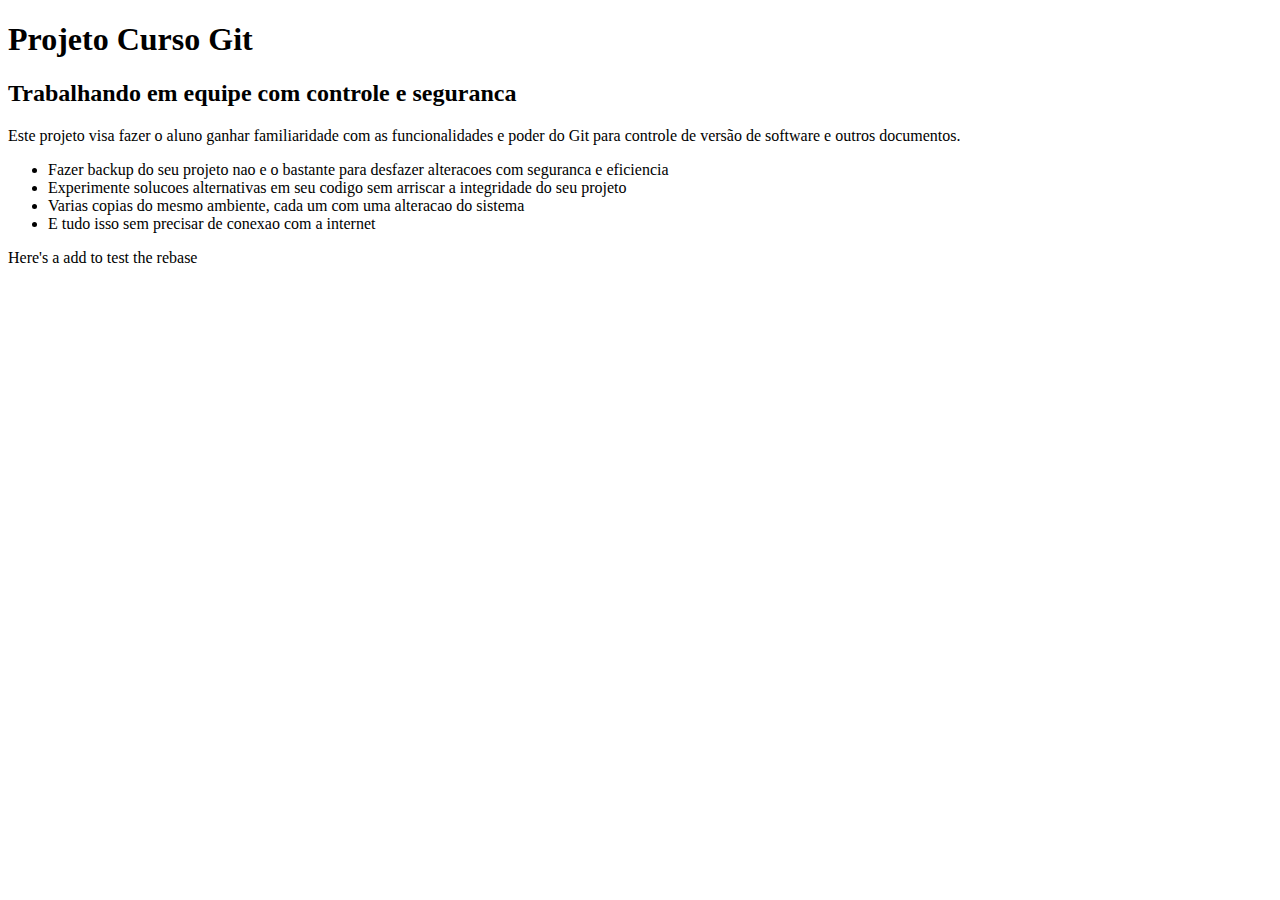
<file: index.html>
<!DOCTYPE html>
<html lang="en">
<head>
    <meta charset="UTF-8">
    <meta name="viewport" content="width=device-width, initial-scale=1.0">
    <meta http-equiv="X-UA-Compatible" content="ie=edge">
    <title>Document</title>
</head>
<body>
    <h1>Projeto Curso Git</h1>
    <h2>Trabalhando em equipe com controle e seguranca</h2>

    <p>Este projeto visa fazer o aluno ganhar familiaridade com as funcionalidades e poder do Git para controle de versão de software e outros documentos.</p>

    <ul>
        <li>Fazer backup do seu projeto nao e o bastante para desfazer alteracoes com seguranca e eficiencia</li>

        <li>Experimente solucoes alternativas em seu codigo sem arriscar a integridade do seu projeto</li>

        <li>Varias copias do mesmo ambiente, cada um com uma alteracao do sistema</li>

        <li>E tudo isso sem precisar de conexao com a internet</li>
    </ul>

    <p>Here's a add to test the rebase</p>

</body>
</html>
</file>
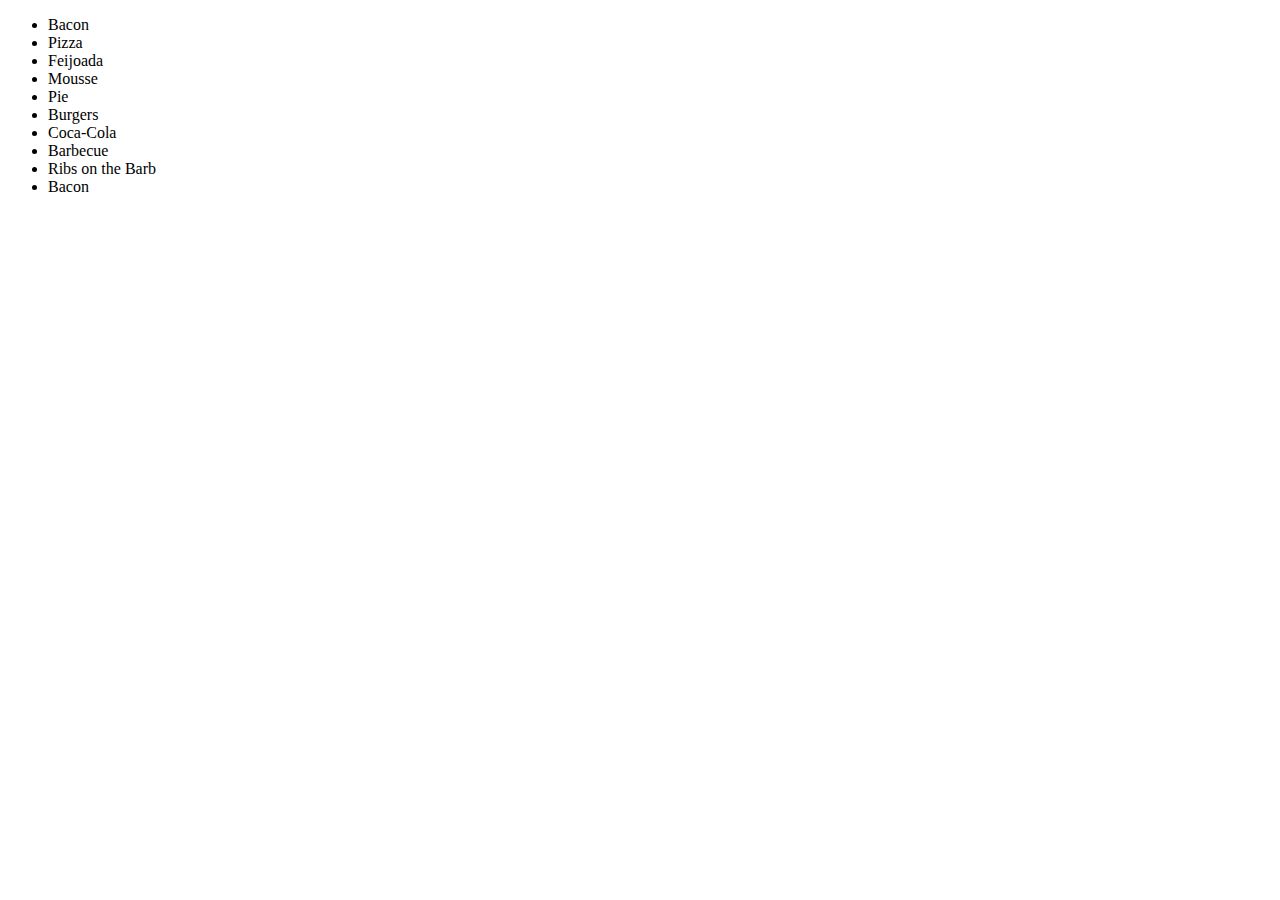
<file: fat-list.html>
<!DOCTYPE html>
<html lang="en">
<head>
    <meta charset="UTF-8">
    <meta name="viewport" content="width=device-width, initial-scale=1.0">
    <meta http-equiv="X-UA-Compatible" content="ie=edge">
    <title>Fat Food List</title>
</head>
<body>
    <ul>
        <li>Bacon</li>
        <li>Pizza</li>
        <li>Feijoada</li>
        <li>Mousse</li>
        <li>Pie</li>
        <li>Burgers</li>
        <li>Coca-Cola</li>
        <li>Barbecue</li>
        <li>Ribs on the Barb</li>
        <li>Bacon</li>
    </ul>
</body>
</html>
</file>
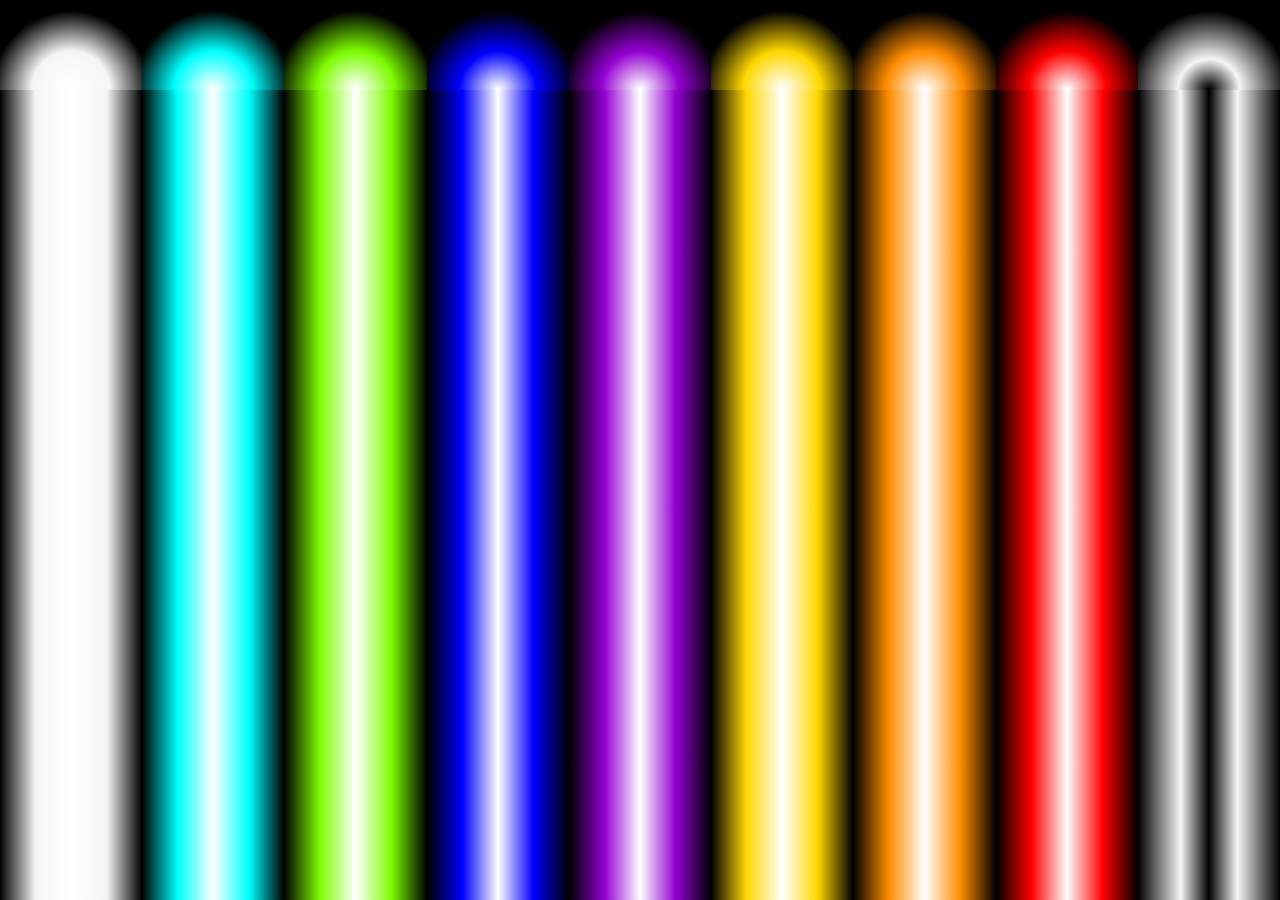
<file: lightsabers.html>
<!DOCTYPE html>
<html lang="en">
<head>
    <meta charset="UTF-8">
    <meta name="viewport" content="width=device-width, initial-scale=1.0">
    <meta http-equiv="X-UA-Compatible" content="ie=edge">
    <link rel="stylesheet" href="lightsabers.css">
    <title>Lightsabers</title>
</head>
<body>
    <div class="content-edge">
        <div class="lightsaber-edge edge-white"></div>
        <div class="lightsaber-edge edge-lightblue"></div>
        <div class="lightsaber-edge edge-green"></div>
        <div class="lightsaber-edge edge-blue"></div>
        <div class="lightsaber-edge edge-purple"></div>
        <div class="lightsaber-edge edge-yellow"></div>
        <div class="lightsaber-edge edge-orange"></div>
        <div class="lightsaber-edge edge-red"></div>
        <div class="lightsaber-edge edge-blacklight"></div>
    </div>
    <div class="content-body">
        <div class="lightsaber white"></div>
        <div class="lightsaber lightblue"></div>
        <div class="lightsaber green"></div>
        <div class="lightsaber blue"></div>
        <div class="lightsaber purple"></div>
        <div class="lightsaber yellow"></div>
        <div class="lightsaber orange"></div>
        <div class="lightsaber red"></div>
        <div class="lightsaber blacklight"></div>
    </div>
</body>
</html>
</file>
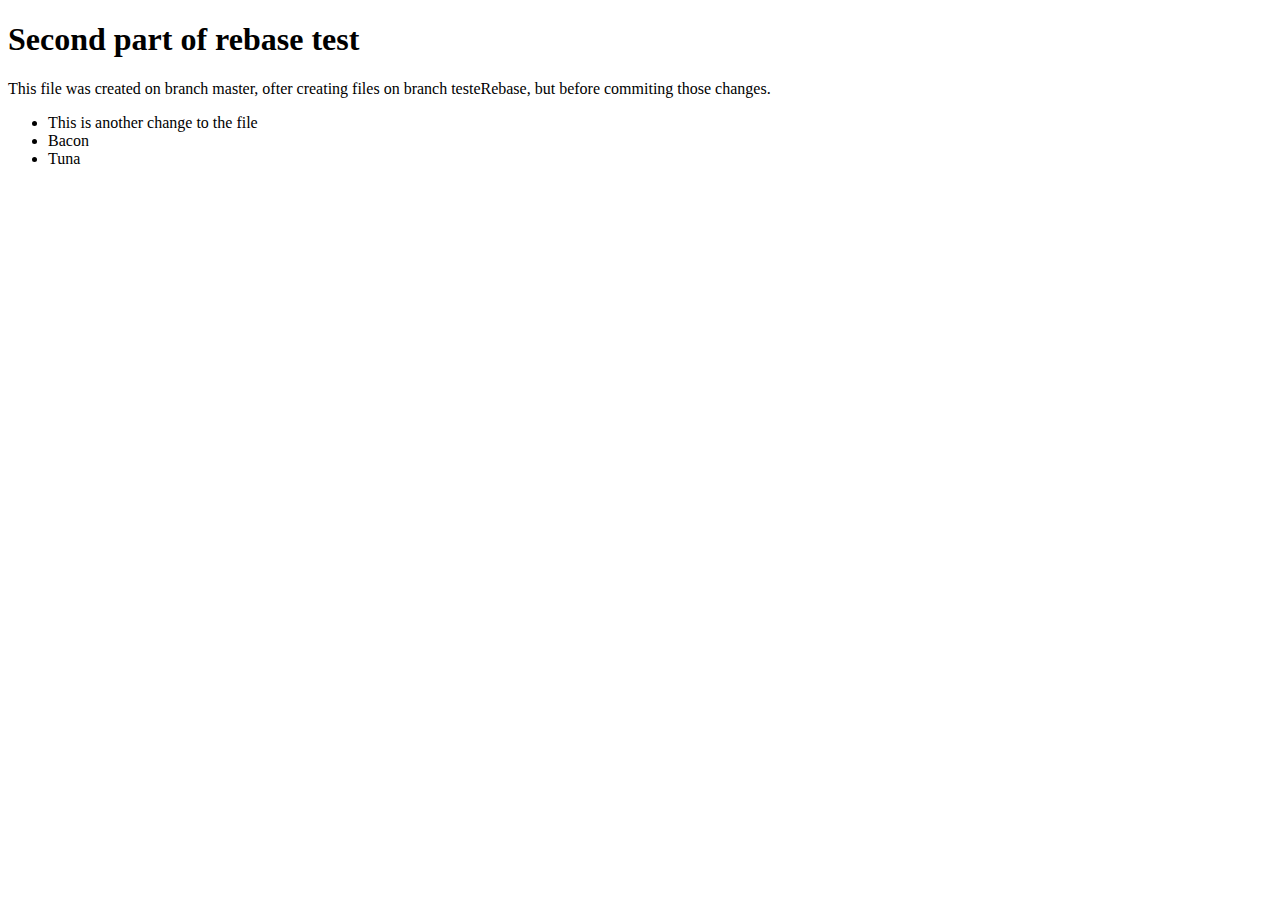
<file: rebase-master.html>
<!DOCTYPE html>
<html lang="en">
<head>
    <meta charset="UTF-8">
    <meta name="viewport" content="width=device-width, initial-scale=1.0">
    <meta http-equiv="X-UA-Compatible" content="ie=edge">
    <title>Rebase Master</title>
</head>
<body>
    <h1>Second part of rebase test</h1>
    <p>This file was created on branch master, ofter creating files on branch testeRebase, but before commiting those changes.</p>

    <ul>
        <li>This is another change to the file</li>
        <li>Bacon</li>
        <li>Tuna</li>
    </ul>
</body>
</html>
</file>
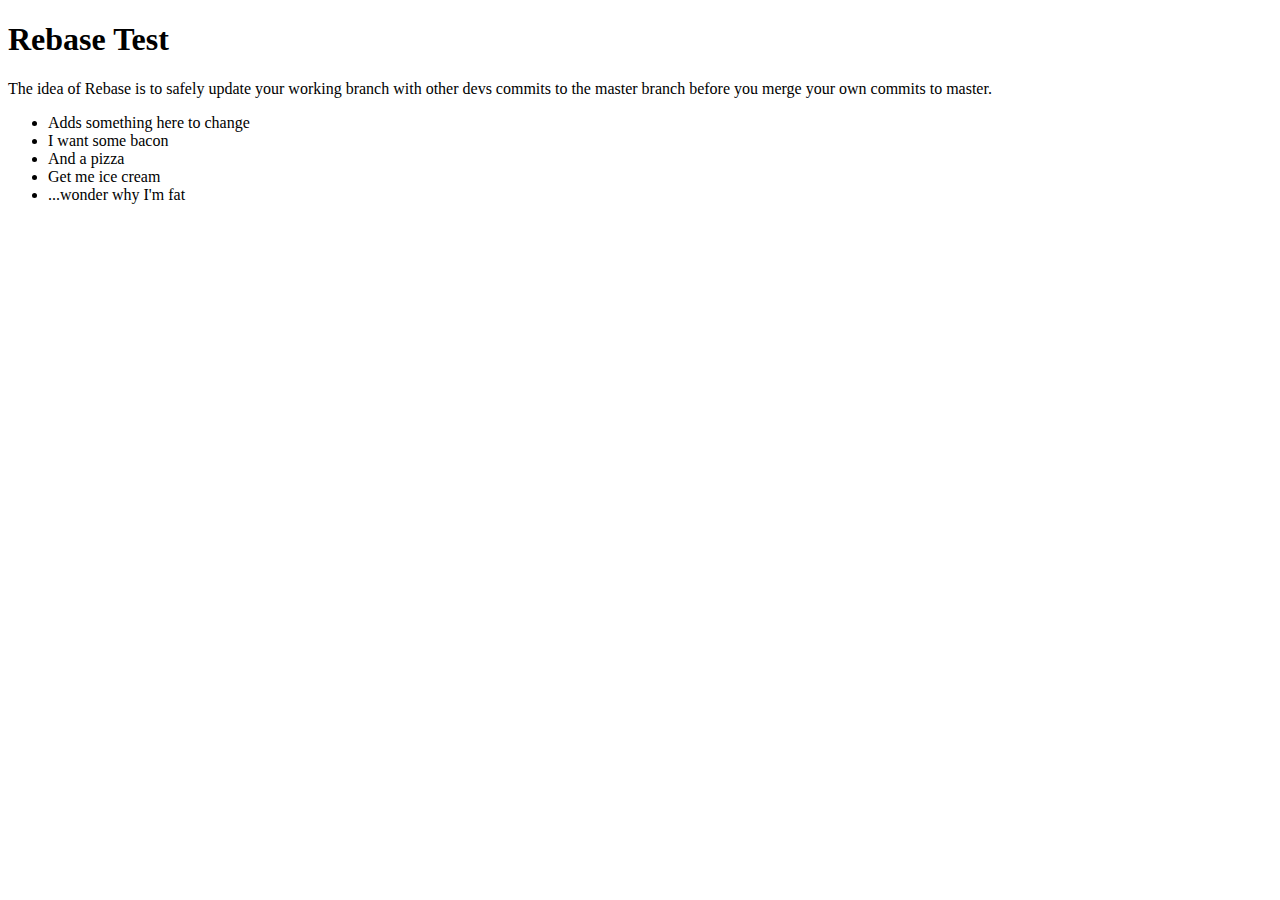
<file: rebase.html>
<!DOCTYPE html>
<html lang="en">
<head>
    <meta charset="UTF-8">
    <meta name="viewport" content="width=device-width, initial-scale=1.0">
    <meta http-equiv="X-UA-Compatible" content="ie=edge">
    <title>Rebase Test</title>
</head>
<body>
    <h1>Rebase Test</h1>
    <p>The idea of Rebase is to safely update your working branch with other devs commits to the master branch before you merge your own commits to master.</p>

    <ul>
        <li>Adds something here to change</li>
        <li>I want some bacon</li>
        <li>And a pizza</li>
        <li>Get me ice cream</li>
        <li>...wonder why I'm fat</li>
    </ul>
</body>
</html>
</file>
<file: lightsabers.css>
* {
    margin: 0;
    box-sizing: border-box;
}
body {
    background-color: black;
    height: 100vh;

}
.content-edge {
    height: 10vh;
    display: flex;
    justify-content: space-between;
    /* border: 2px solid red; */
}
.content-body {
    height: 90vh;
    display: flex;
    justify-content: space-between;
    /* border: 2px solid hotpink; */
}
.lightsaber {
    height: 100%;
    width: 180px;
    display: inline-block;
    /* border: 2px solid red; */
}
.white {
    background-image: linear-gradient(to right,
                    transparent,
                    whitesmoke 25%,
                    white 50%,
                    whitesmoke 75%,
                    transparent)
}

.lightblue {
    background-image: linear-gradient(to right,
                    transparent,
                    aqua 25%,
                    white 50%,
                    aqua 75%,
                    transparent)
}

.green {
    background-image: linear-gradient(to right,
                    transparent,
                    lawngreen 25%,
                    white 50%,
                    lawngreen 75%,
                    transparent)
}
.blue {
    background-image: linear-gradient(to right,
                    transparent,
                    blue 25%,
                    white 50%,
                    blue 75%,
                    transparent)
}
.purple {
    background-image: linear-gradient(to right,
                    transparent,
                    darkviolet 25%,
                    white 50%,
                    darkviolet 75%,
                    transparent)
}
.yellow {
    background-image: linear-gradient(to right,
                    transparent,
                    gold 25%,
                    white 50%,
                    gold 75%,
                    transparent)
}
.orange {
    background-image: linear-gradient(to right,
                    transparent,
                    darkorange 25%,
                    white 50%,
                    darkorange 75%,
                    transparent)
}
.red {
    background-image: linear-gradient(to right,
                    transparent,
                    red 25%,
                    white 50%,
                    red 75%,
                    transparent)
}
.blacklight {
    background-image: linear-gradient(to right,
                    transparent,
                    whitesmoke 30%,
                    black 50%,
                    whitesmoke 70%,
                    transparent)
}
.lightsaber-edge {
    height: 100%;
    width: 180px;
    display: flex;
    justify-content: space-around;
}
.edge-white {
    background-image: radial-gradient(circle at bottom center, white 1%, whitesmoke 34%, transparent 69%);
}
.edge-lightblue {
    background-image: radial-gradient(circle at bottom center, white 1%, aqua 34%, transparent 69%);
}
.edge-green {
    background-image: radial-gradient(circle at bottom center, white 1%, lawngreen 34%, transparent 69%);
}
.edge-blue {
    background-image: radial-gradient(circle at bottom center, white 1%, blue 34%, transparent 69%);
}
.edge-purple {
    background-image: radial-gradient(circle at bottom center, white 1%, darkviolet 34%, transparent 69%);
}
.edge-yellow {
    background-image: radial-gradient(circle at bottom center, white 1%, gold 34%, transparent 69%);
}
.edge-orange {
    background-image: radial-gradient(circle at bottom center, white 1%, darkorange 34%, transparent 69%);
}
.edge-red {
    background-image: radial-gradient(circle at bottom center, white 1%, red 34%, transparent 69%);
}
.edge-blacklight {
    background-image: radial-gradient(circle at bottom center, black 1%, whitesmoke 27%, transparent 69%);
}
</file>
